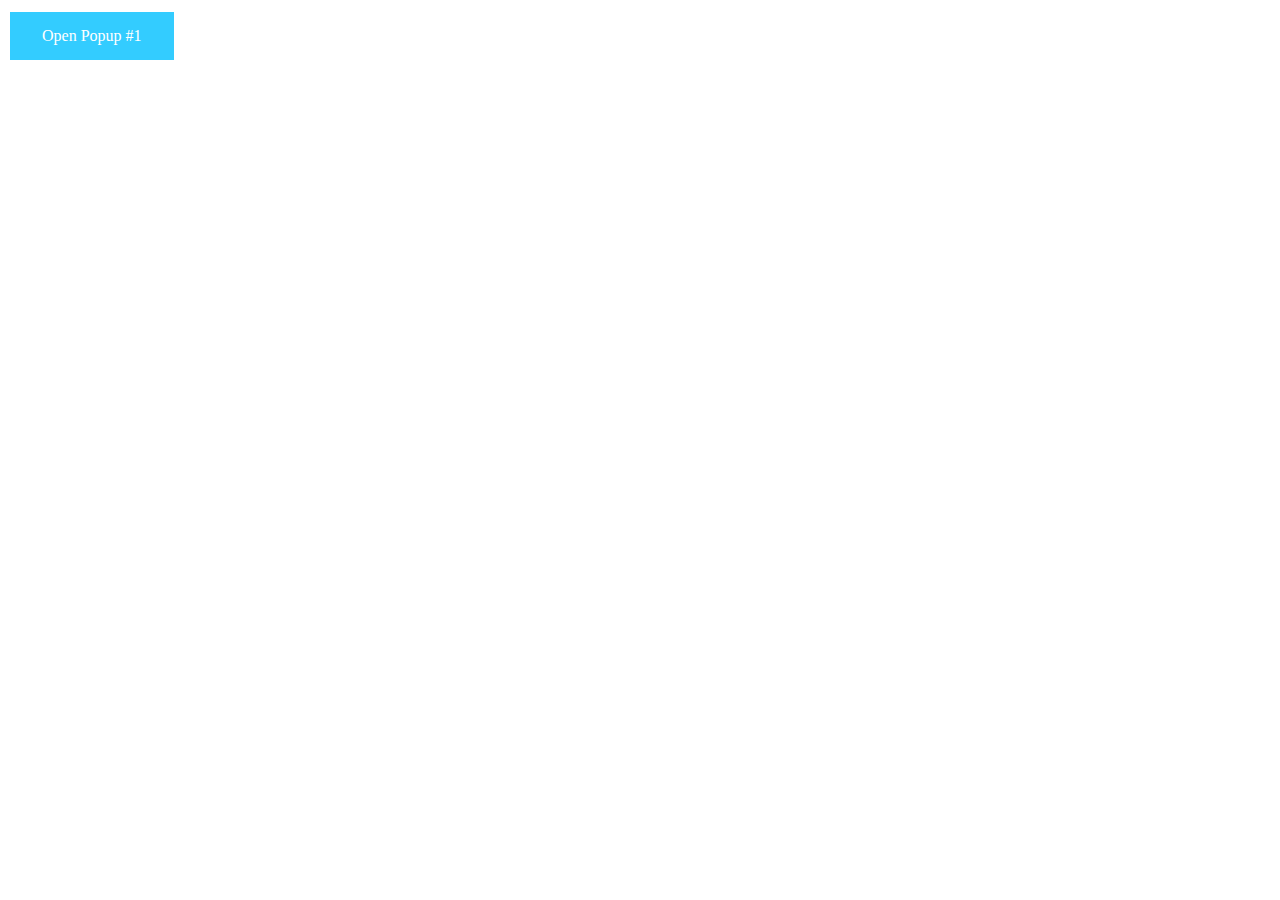
<file: index.html>
<!DOCTYPE html>
<html>
<head>
<script src="https://ajax.googleapis.com/ajax/libs/jquery/3.3.1/jquery.min.js"></script> 
<script src="Modal.js"></script>
<link rel="stylesheet" type="text/css" href="styleModal.css">
</head> 
<body>
<a class="btn" data-popup-open="popup-1" href="#">Open Popup #1</a>
<div class="popup" data-popup="popup-1">
<div class="popup-inner">
<h2>Wow! This is Awesome! (Popup #1)</h2>
<p>This is some text in Modal.This is some text in Modal.This is some text in Modal.This is some text in Modal.This is some text in Modal.This is some text in Modal.This is some text in Modal.This is some text in Modal.This is some text in Modal.This is some text in Modal.This is some text in Modal.This is some text in Modal.This is some text in Modal.This is some text in Modal.This is some text in Modal.This is some text in Modal.</p>
<p><a data-popup-close="popup-1" href="#">Close</a></p>
<a class="popup-close" data-popup-close="popup-1" href="#">x</a>
</div>
</div>
</body>
</html>
</file>
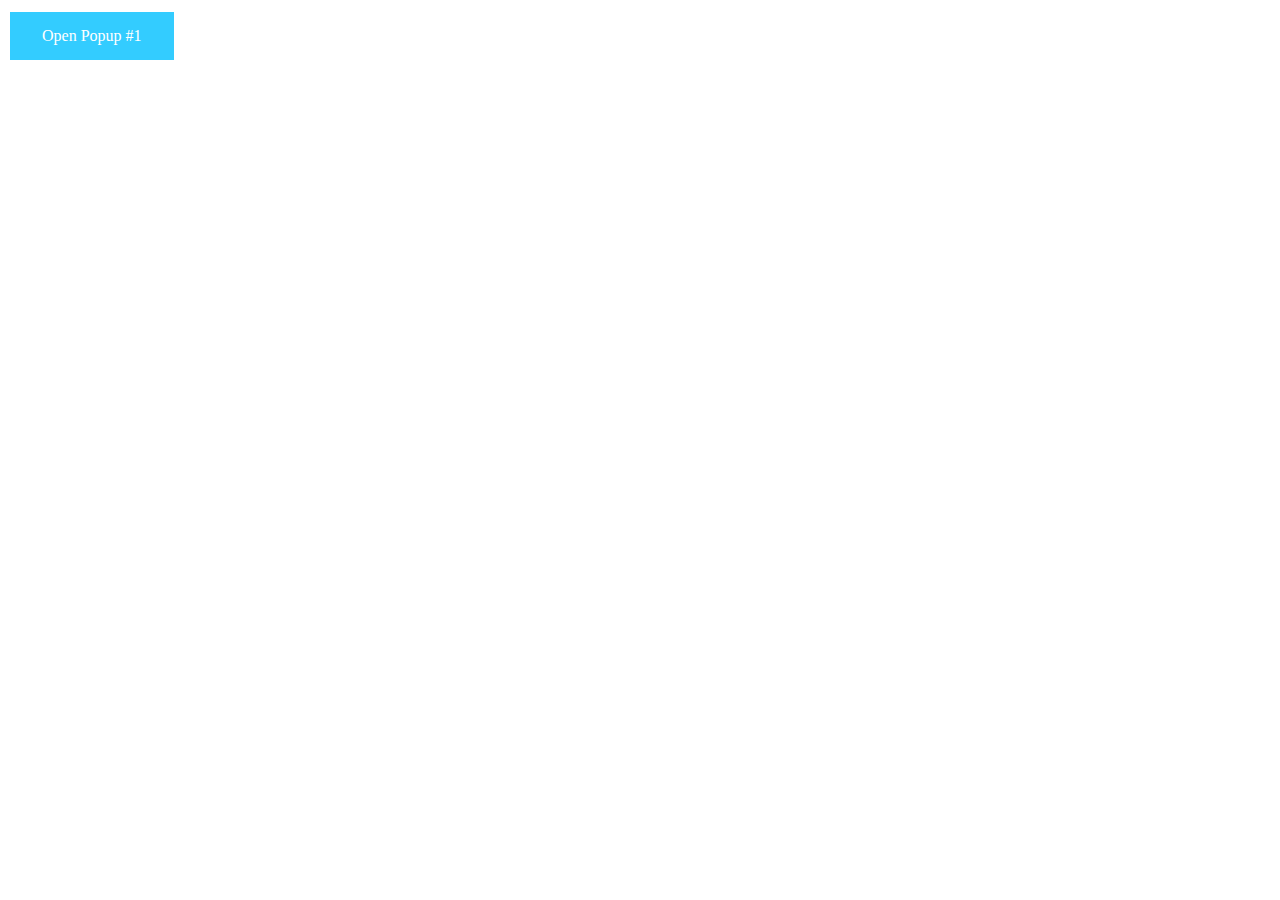
<file: Modal.html>
<!DOCTYPE html>
<html>
<head>
<script src="https://ajax.googleapis.com/ajax/libs/jquery/3.3.1/jquery.min.js"></script> 
<script src="Modal.js"></script>
<link rel="stylesheet" type="text/css" href="styleModal.css">
</head> 
<body>
<a class="btn" data-popup-open="popup-1" href="#">Open Popup #1</a>
<div class="popup" data-popup="popup-1">
<div class="popup-inner">
<h2>Wow! This is Awesome! (Popup #1)</h2>
<p>This is some text in Modal.This is some text in Modal.This is some text in Modal.This is some text in Modal.This is some text in Modal.This is some text in Modal.This is some text in Modal.This is some text in Modal.This is some text in Modal.This is some text in Modal.This is some text in Modal.This is some text in Modal.This is some text in Modal.This is some text in Modal.This is some text in Modal.This is some text in Modal.</p>
<p><a data-popup-close="popup-1" href="#">Close</a></p>
<a class="popup-close" data-popup-close="popup-1" href="#">x</a>
</div>
</div>
</body>
</html>
</file>
<file: styleModal.css>
.btn{
 background-color: #33ccff;
    border: none;
    color: white;
    padding: 15px 32px;
    text-align: center;
    text-decoration: none;
    display: inline-block;
    font-size: 16px;
    margin: 4px 2px;
    cursor: pointer;
}
/* Outer */
.popup {
width:100%;
height:100%;
display:none;
position:fixed;
top:0px;
left:0px;
background:rgba(0,0,0,0.75);
}
/* Inner */
.popup-inner {
max-width:700px;
width:90%;
padding:40px;
position:absolute;
top:50%;
left:50%;
transform:translate(-50%, -50%);
box-shadow:0px 2px 6px rgba(0,0,0,1);
border-radius:3px;
background:#fff;
}
/* Close Button */
.popup-close {
width:30px;
height:30px;
padding-top:4px;
display:inline-block;
position:absolute;
top:0px;
right:0px;
transition:ease 0.25s all;
transform:translate(50%, -50%);
border-radius:1000px;
background:rgba(0,0,0,0.8);
font-family:Arial, Sans-Serif;
font-size:20px;
text-align:center;
line-height:100%;
color:#fff;
}
.popup-close:hover {
transform:translate(50%, -50%) rotate(180deg);
background:rgba(0,0,0,1);
text-decoration:none;
}
</file>
